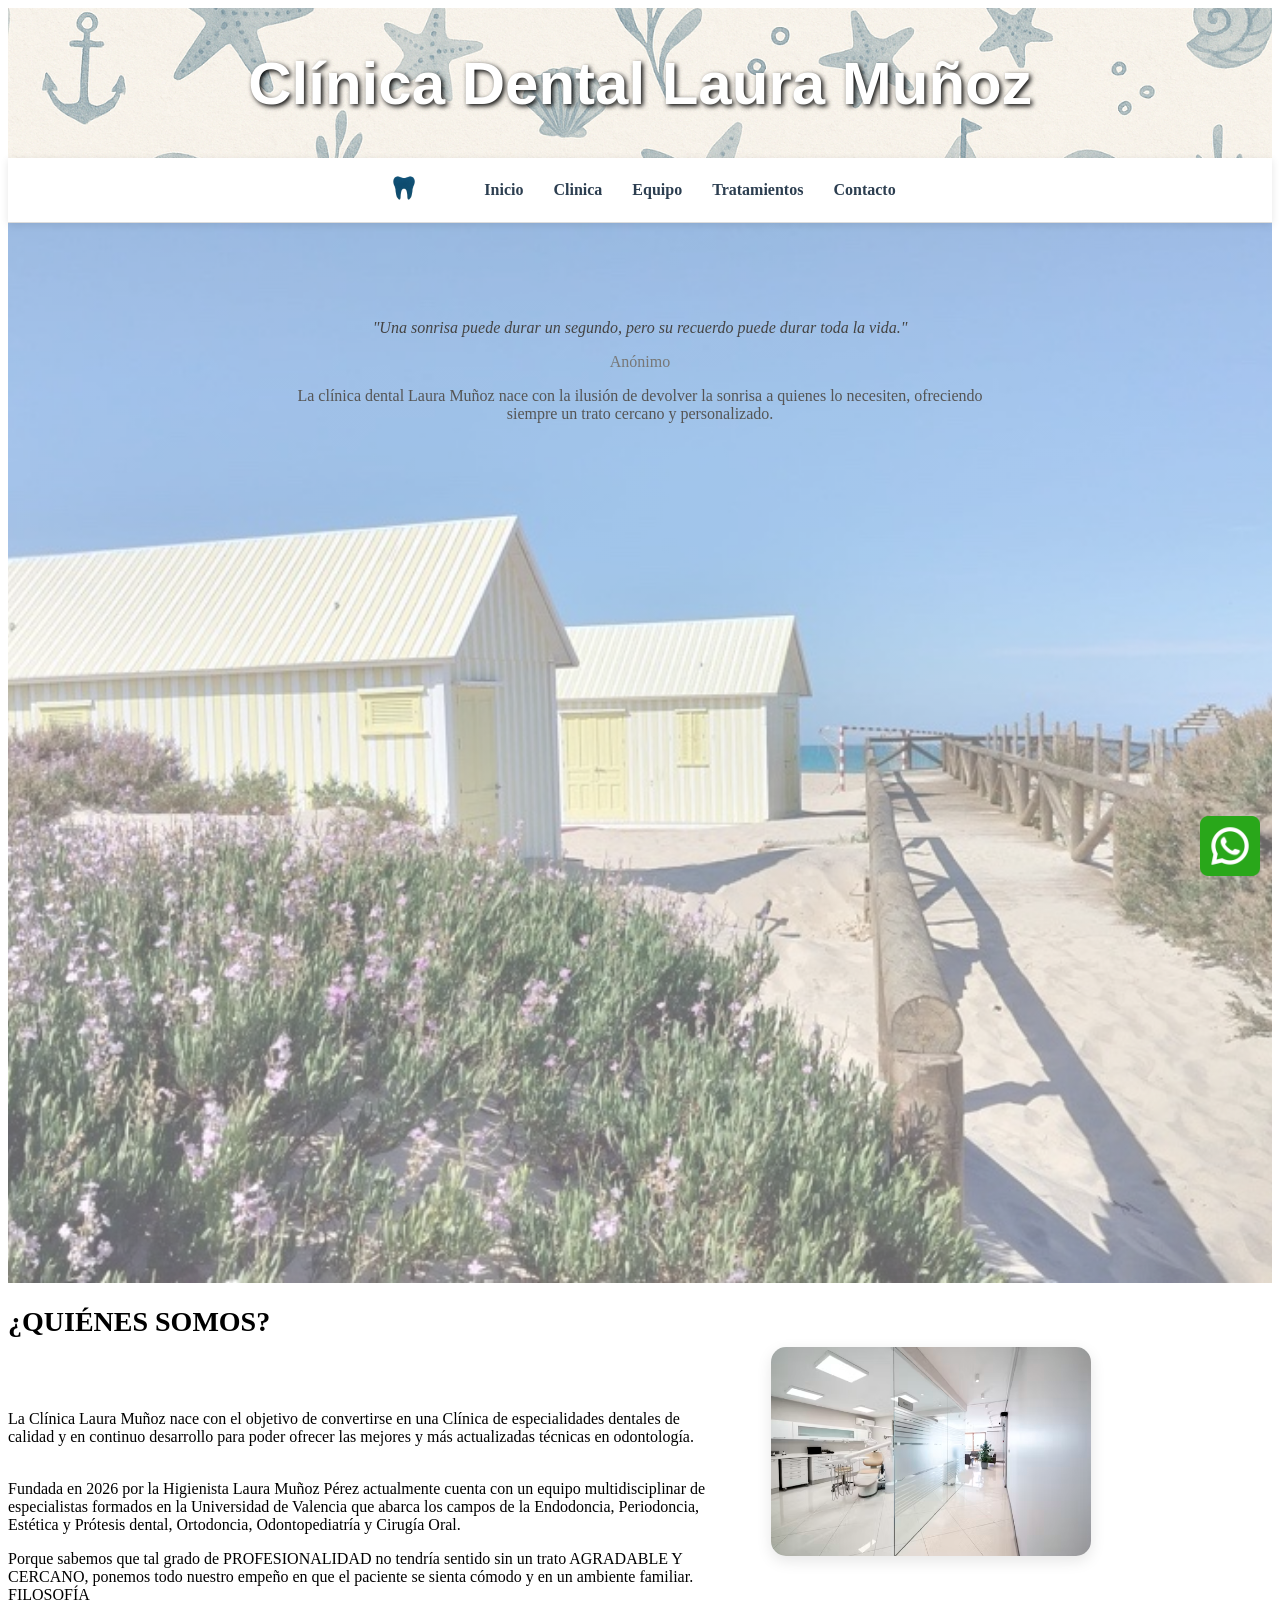
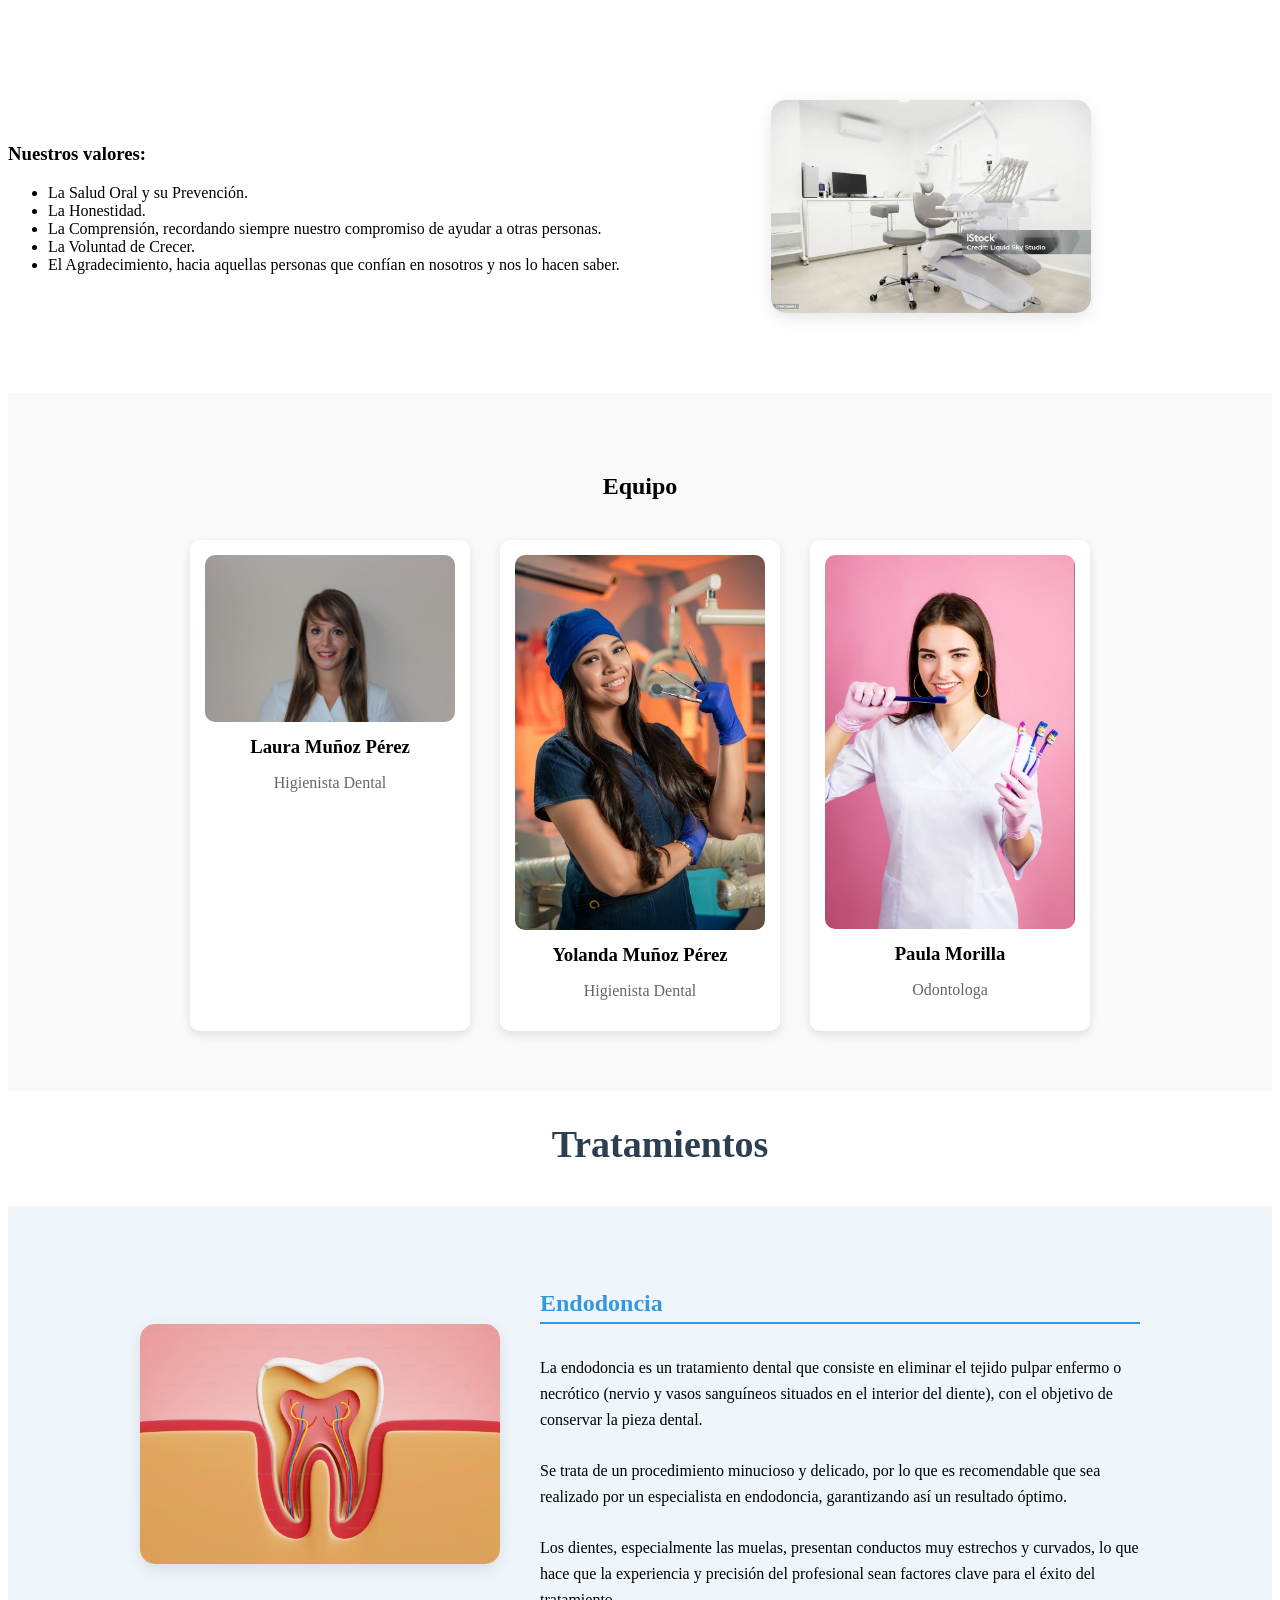
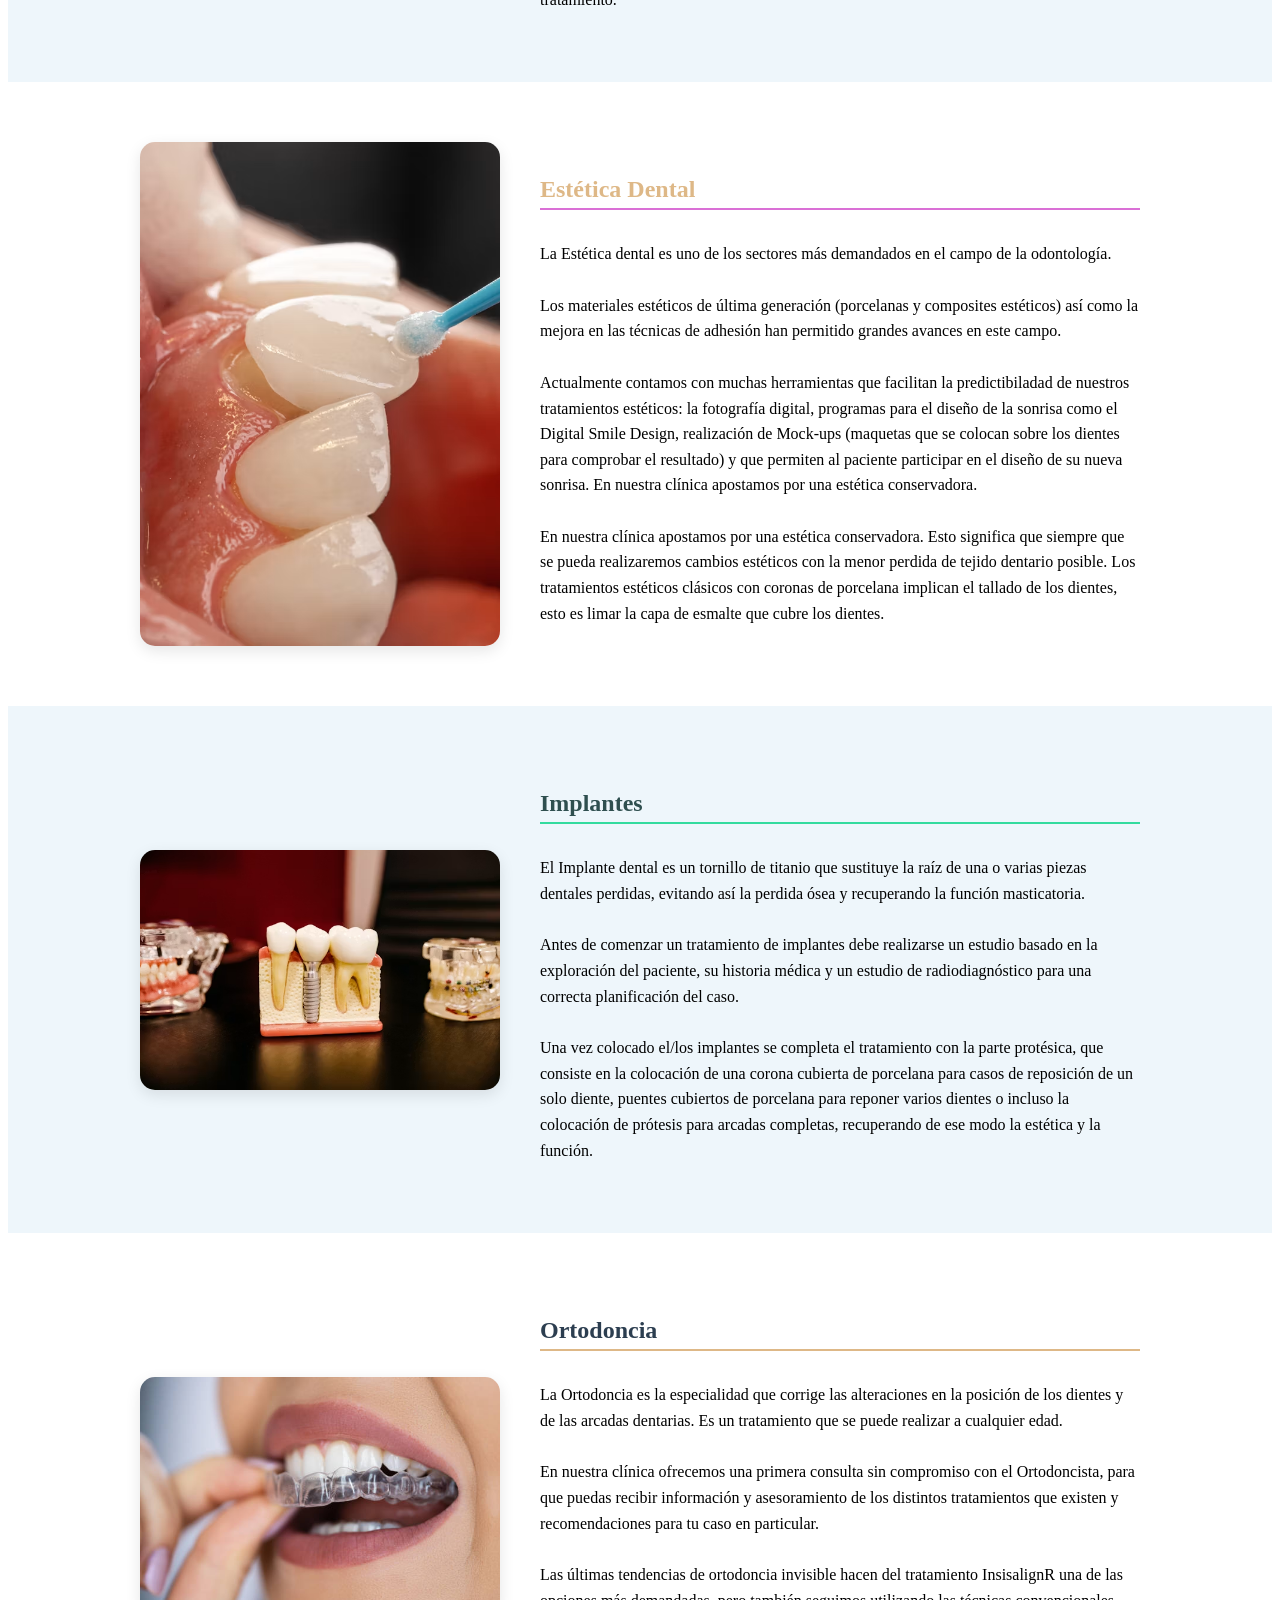
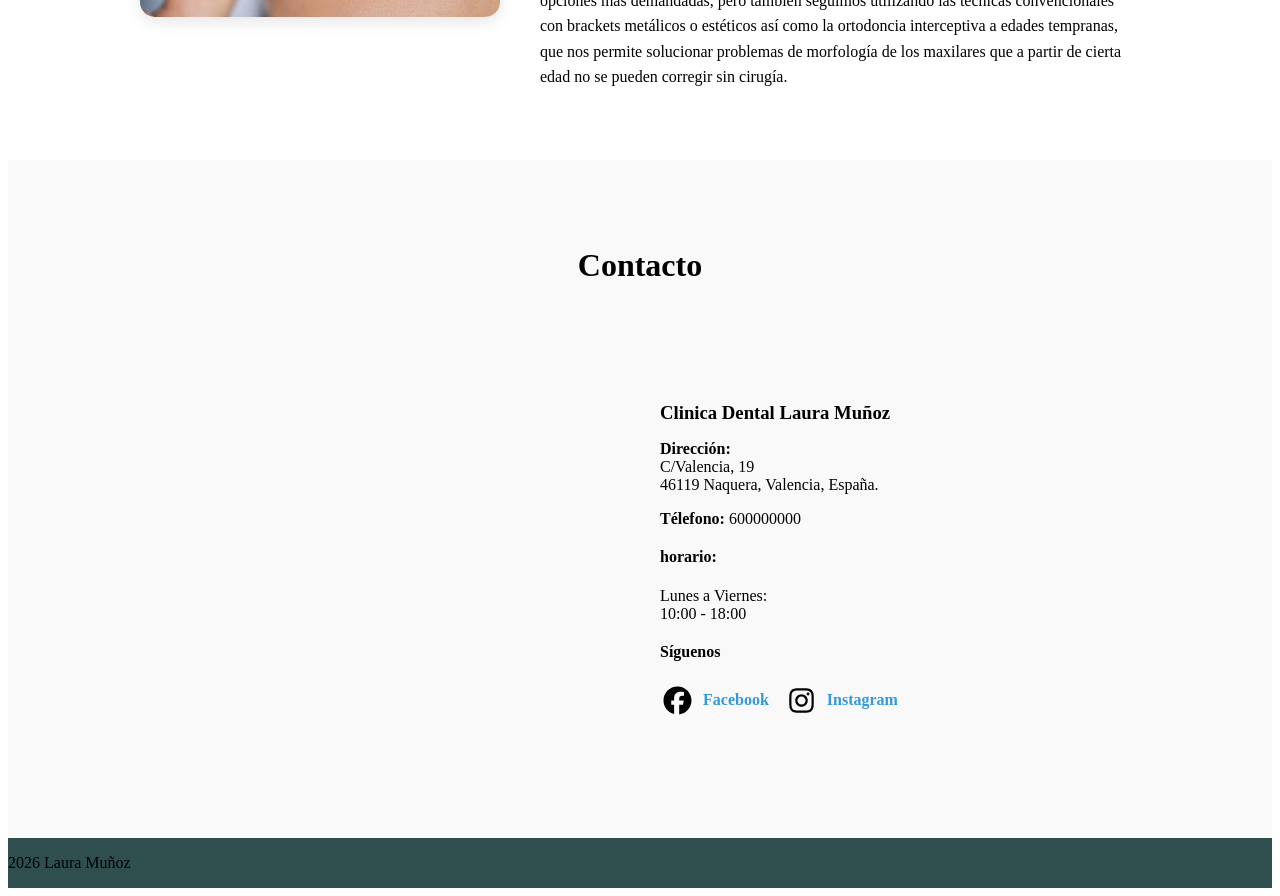
<file: index.html>
<!doctype html>

<html lang="es">


<head>
    <meta charset="UTF-8">
    <meta name="viewport" content="width=device-width, initial-scale=1.0">
    <meta name="description" content="Clínica dental en Valencia especializada en tratamientos dentales">
 
   
    <title>Clínica Dental Laura Muñoz</title>

    <link rel="stylesheet" href="miWeb.css">

</head>

<body>

    <!--CABECERA-->
    <header>
        <h1>Clínica Dental Laura Muñoz</h1>




    </header>

    <!--MENU-->
    <nav id="menu">
        <div class="logo">

            <a href="#home">
                <img src="logo.png" alt="logo muela">
            </a>

        </div>

        <div class="menu-toggle">
            ☰

        </div>

        <ul>
            <li><a href="#home">Inicio</a></li>
            <li><a href="#clinica">Clinica</a></li>
            <li><a href="#equipo">Equipo</a></li>
            <li class="dropdown"><a href="#tratamientos">Tratamientos</a>
                <ul class="submenu">
                    <li><a href="#endodoncia">Endodoncia</a></li>
                    <li><a href="#estetica">Estética Dental</a></li>
                    <li><a href="#implantes">Implantes</a></li>
                    <li><a href="#ortodoncia">Ortodoncia</a></li>

                </ul>
            </li>
            <li><a href="#contacto">Contacto</a></li>




        </ul>

    </nav>


    <main>


        <!--INICIO-->

        <section id="home">
            <div class="contenido-inicio">


                
                <p class="frase">
                    "Una sonrisa puede durar un segundo, pero su recuerdo puede durar toda la vida."
                </p>
                <p class="autor">Anónimo</p>



                <p class="descripcion">
                    La clínica dental Laura Muñoz nace con la ilusión de devolver la sonrisa a quienes lo necesiten,
                    ofreciendo siempre un trato cercano y personalizado.
                </p>
            </div>

        </section>

        <!--CLINICA-->

        <section id="clinica">

            <div class="bloque">

                <div class="texto">

                    <h2>¿QUIÉNES SOMOS?</h2>

                    <br>
                    <br>
                    <p>
                        La Clínica Laura Muñoz nace con el objetivo de convertirse en una Clínica de especialidades
                        dentales
                        de
                        calidad y en continuo desarrollo para poder ofrecer las mejores y más actualizadas técnicas en
                        odontología.
                        <br>
                        <br>
                    </p>
                    <p>
                        Fundada en 2026 por la Higienista Laura Muñoz Pérez actualmente cuenta con un equipo
                        multidisciplinar de
                        especialistas formados en la Universidad de Valencia que abarca los campos de la Endodoncia,
                        Periodoncia, Estética y Prótesis dental, Ortodoncia, Odontopediatría y Cirugía Oral.
                    </p>
                    <p>

                        Porque sabemos que tal grado de PROFESIONALIDAD no tendría sentido sin un trato AGRADABLE Y
                        CERCANO,
                        ponemos todo nuestro empeño en que el paciente se sienta cómodo y en un ambiente familiar.
                        FILOSOFÍA
                    </p>
                </div>

                <div class="imagen">
                    <img src="dentista3.avif" alt="recepcion">

                </div>
            </div>
            <!--BLOQUE2-->
            <div class="bloque">
                <div class="imagen">

                    <img src="dentista1.webp" alt="gebinete">
                </div>

                <div class="texto">

                    <h3>Nuestros valores:</h3>
                    <ul>
                        <li>La Salud Oral y su Prevención.</li>
                        <li>La Honestidad.</li>
                        <li>La Comprensión, recordando siempre nuestro compromiso de ayudar a otras personas.</li>
                        <li>La Voluntad de Crecer.</li>
                        <li> El Agradecimiento, hacia aquellas personas que confían en nosotros y nos lo hacen saber.
                        </li>


                    </ul>

                </div>

            </div>


        </section>

        <!--EQUIPO-->
        <section id="equipo">
            <h2>Equipo</h2>
            <div class="tarjetas-equipo">
                <div class="card">
                    <img src="laura.jpg" alt="Higienista Dental">
                    <h3>Laura Muñoz Pérez</h3>
                    <p>Higienista Dental</p>
                </div>

                <div class="card">
                    <img src="persona2.jpg" alt="Higienista Dental">
                    <h3>Yolanda Muñoz Pérez</h3>
                    <p>Higienista Dental</p>
                </div>

                <div class="card">
                    <img src="per6sona3.jpg" alt="Odontologa">
                    <h3>Paula Morilla</h3>
                    <p>Odontologa</p>
                </div>
            </div>

        </section>

        <!--TRATAMIENTOS-->
        <section id="tratamientos">
            <h2>Tratamientos</h2>


            <!--ENDODONCIA-->

            <section id="endodoncia" class="tratamiento">


                <div class="tratamiento-contenido">
                    <div class="tratamiento-imagen">
                        <img src="endodoncia.avif">
                    </div>

                    <div class="tratamiento-texto">


                        <h3 class="endodoncia">Endodoncia</h3>

                        <p>

                            La endodoncia es un tratamiento dental que consiste en eliminar el tejido pulpar enfermo o
                            necrótico
                            (nervio y vasos sanguíneos situados en el interior del diente), con el objetivo de conservar
                            la
                            pieza
                            dental.
                        </p>
                        <p>

                            Se trata de un procedimiento minucioso y delicado, por lo que es recomendable que sea
                            realizado
                            por
                            un
                            especialista en endodoncia, garantizando así un resultado óptimo.
                        </p>

                        <p>

                            Los dientes, especialmente las muelas, presentan conductos muy estrechos y curvados, lo que
                            hace
                            que
                            la
                            experiencia y precisión del profesional sean factores clave para el éxito del tratamiento.
                        </p>
                    </div>
                </div>
            </section>

            <!--ESTÉTICA-->
            <section id="estetica" class="tratamiento">


                <div class="tratamiento-contenido">
                    <div class="tratamiento-imagen">
                        <img src="carillas.avif">
                    </div>

                    <div class="tratamiento-texto">

                        <h3 class="estetica">Estética Dental</h3>

                        <p>
                            La Estética dental es uno de los sectores más demandados en el campo de la odontología.

                        </p>

                        <p>
                            Los materiales estéticos de última generación (porcelanas y composites estéticos) así como
                            la mejora en las técnicas de adhesión han permitido grandes avances en este campo.
                        </p>

                        <p>
                            Actualmente contamos con muchas herramientas que facilitan la predictibiladad de nuestros
                            tratamientos estéticos: la fotografía digital, programas para el diseño de la sonrisa como
                            el Digital Smile Design, realización de Mock-ups (maquetas que se colocan sobre los dientes
                            para comprobar el resultado) y que permiten al paciente participar en el diseño de su nueva
                            sonrisa. En nuestra clínica apostamos por una estética conservadora.


                        </p>

                        <p>
                            En nuestra clínica apostamos por una estética conservadora. Esto significa que siempre que
                            se pueda realizaremos cambios estéticos con la menor perdida de tejido dentario posible. Los
                            tratamientos estéticos clásicos con coronas de porcelana implican el tallado de los dientes,
                            esto es limar la capa de esmalte que cubre los dientes.
                        </p>
                    </div>
                </div>
            </section>

            <!--IMPLANTES-->
            <section id="implantes" class="tratamiento">

                <div class="tratamiento-contenido">
                    <div class="tratamiento-imagen">
                        <img src="implante1.avif">
                    </div>

                    <div class="tratamiento-texto">

                        <h3 class="implantes">Implantes</h3>

                        <p>
                            El Implante dental es un tornillo de titanio que sustituye la raíz de una o varias piezas
                            dentales perdidas, evitando así la perdida ósea y recuperando la función masticatoria.


                        </p>

                        <p>
                            Antes de comenzar un tratamiento de implantes debe realizarse un estudio basado en la
                            exploración del paciente, su historia médica y un estudio de radiodiagnóstico para una
                            correcta planificación del caso.
                        </p>

                        <p>
                            Una vez colocado el/los implantes se completa el tratamiento con la parte protésica, que
                            consiste en la colocación de una corona cubierta de porcelana para casos de reposición de un
                            solo diente, puentes cubiertos de porcelana para reponer varios dientes o incluso la
                            colocación de prótesis para arcadas completas, recuperando de ese modo la estética y la
                            función.
                        </p>
                    </div>
                </div>
            </section>

            <!--ORTODONCIA-->
            <section id="ortodoncia" class="tratamiento">



                <div class="tratamiento-contenido">
                    <div class="tratamiento-imagen">
                        <img src="invisalign.jpg">

                    </div>

                    <div class="tratamiento-texto">

                        <h3 class="ortodoncia">Ortodoncia</h3>

                        <p>
                            La Ortodoncia es la especialidad que corrige las alteraciones en la posición de los dientes
                            y de las arcadas dentarias. Es un tratamiento que se puede realizar a cualquier edad.


                        </p>

                        <p>
                            En nuestra clínica ofrecemos una primera consulta sin compromiso con el Ortodoncista, para
                            que
                            puedas recibir información y asesoramiento de los distintos tratamientos que existen y
                            recomendaciones para tu caso en particular.
                        </p>

                        <p>
                            Las últimas tendencias de ortodoncia invisible hacen del tratamiento InsisalignR una de las
                            opciones más demandadas, pero también seguimos utilizando las técnicas convencionales con
                            brackets metálicos o estéticos así como la ortodoncia interceptiva a edades tempranas, que
                            nos permite solucionar problemas de morfología de los maxilares que a partir de cierta edad
                            no se pueden corregir sin cirugía.

                        </p>


                    </div>
                </div>

            </section>
        </section>
        <!--CONTACTO-->

        <section id="contacto">
            <h2>Contacto</h2>
            <div class="contacto-contenido">

                <!--MAPA-->
                <div class="mapa">
                    <iframe
                        src="https://www.google.com/maps/embed?pb=!1m18!1m12!1m3!1d12286.145161240727!2d-0.42950944999999996!3d39.66014935!2m3!1f0!2f0!3f0!3m2!1i1024!2i768!4f13.1!3m3!1m2!1s0xd606822dd139bd3%3A0xa2a2c71b9f4c498a!2s46119%20N%C3%A0quera%2C%20Valencia!5e0!3m2!1ses!2ses!4v1781277568644!5m2!1ses!2ses"
                        width="600" height="450" style="border:0;" allowfullscreen="" loading="lazy"
                        referrerpolicy="no-referrer-when-downgrade"></iframe>
                </div>

                <!--INFORMACION-->
                <div class="info-contacto">
                    <h3>Clinica Dental Laura Muñoz</h3>

                    <p><strong>Dirección:</strong><br>
                        C/Valencia, 19<br>
                        46119 Naquera, Valencia, España.
                    </p>
                    <p><strong>Télefono:</strong>
                        600000000
                    </p>
                    <h4>horario:</h4>
                    <p>
                        Lunes a Viernes:<br>
                        10:00 - 18:00
                    </p>
                    <h4>Síguenos</h4>

                    <div class="redes">
                        <a href="https://www.facebook.com"><img src="facebook-brands-solid-full.svg" alt="facebook">Facebook</a>
                        <a href="https://www.instagram.com/?hl=es"><img
                                src="instagram-brands-solid-full.svg" alt="Instagram">Instagram</a>

                    </div>

                </div>
            </div>

        </section>


    </main>

    <footer>
        <p>2026 Laura Muñoz</p>
    </footer>














    <script src="script.js"></script>
    <a href="http://wa.me/34636059370" class="whatsapp" target="_blank">
        <img src="whatsapp.png" alt="whatsapp">
    </a>
</body>












</html>
</file>
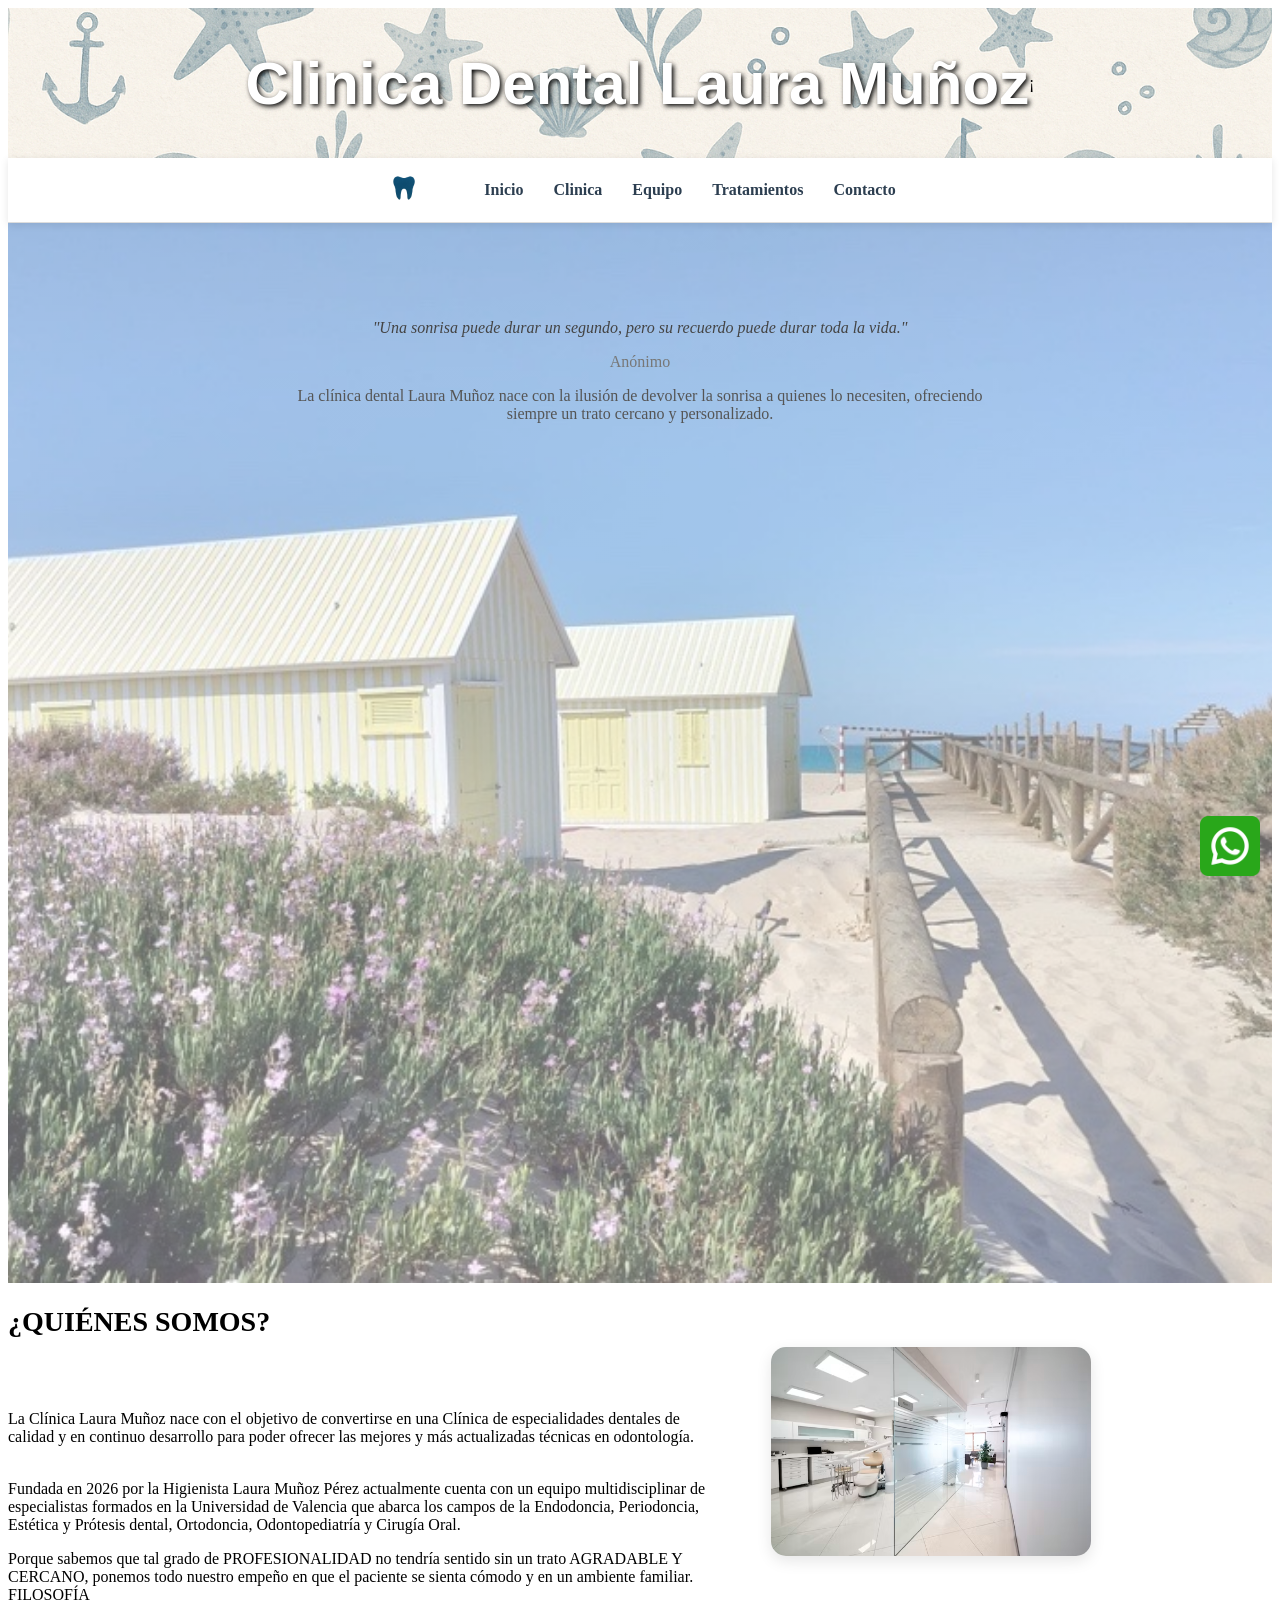
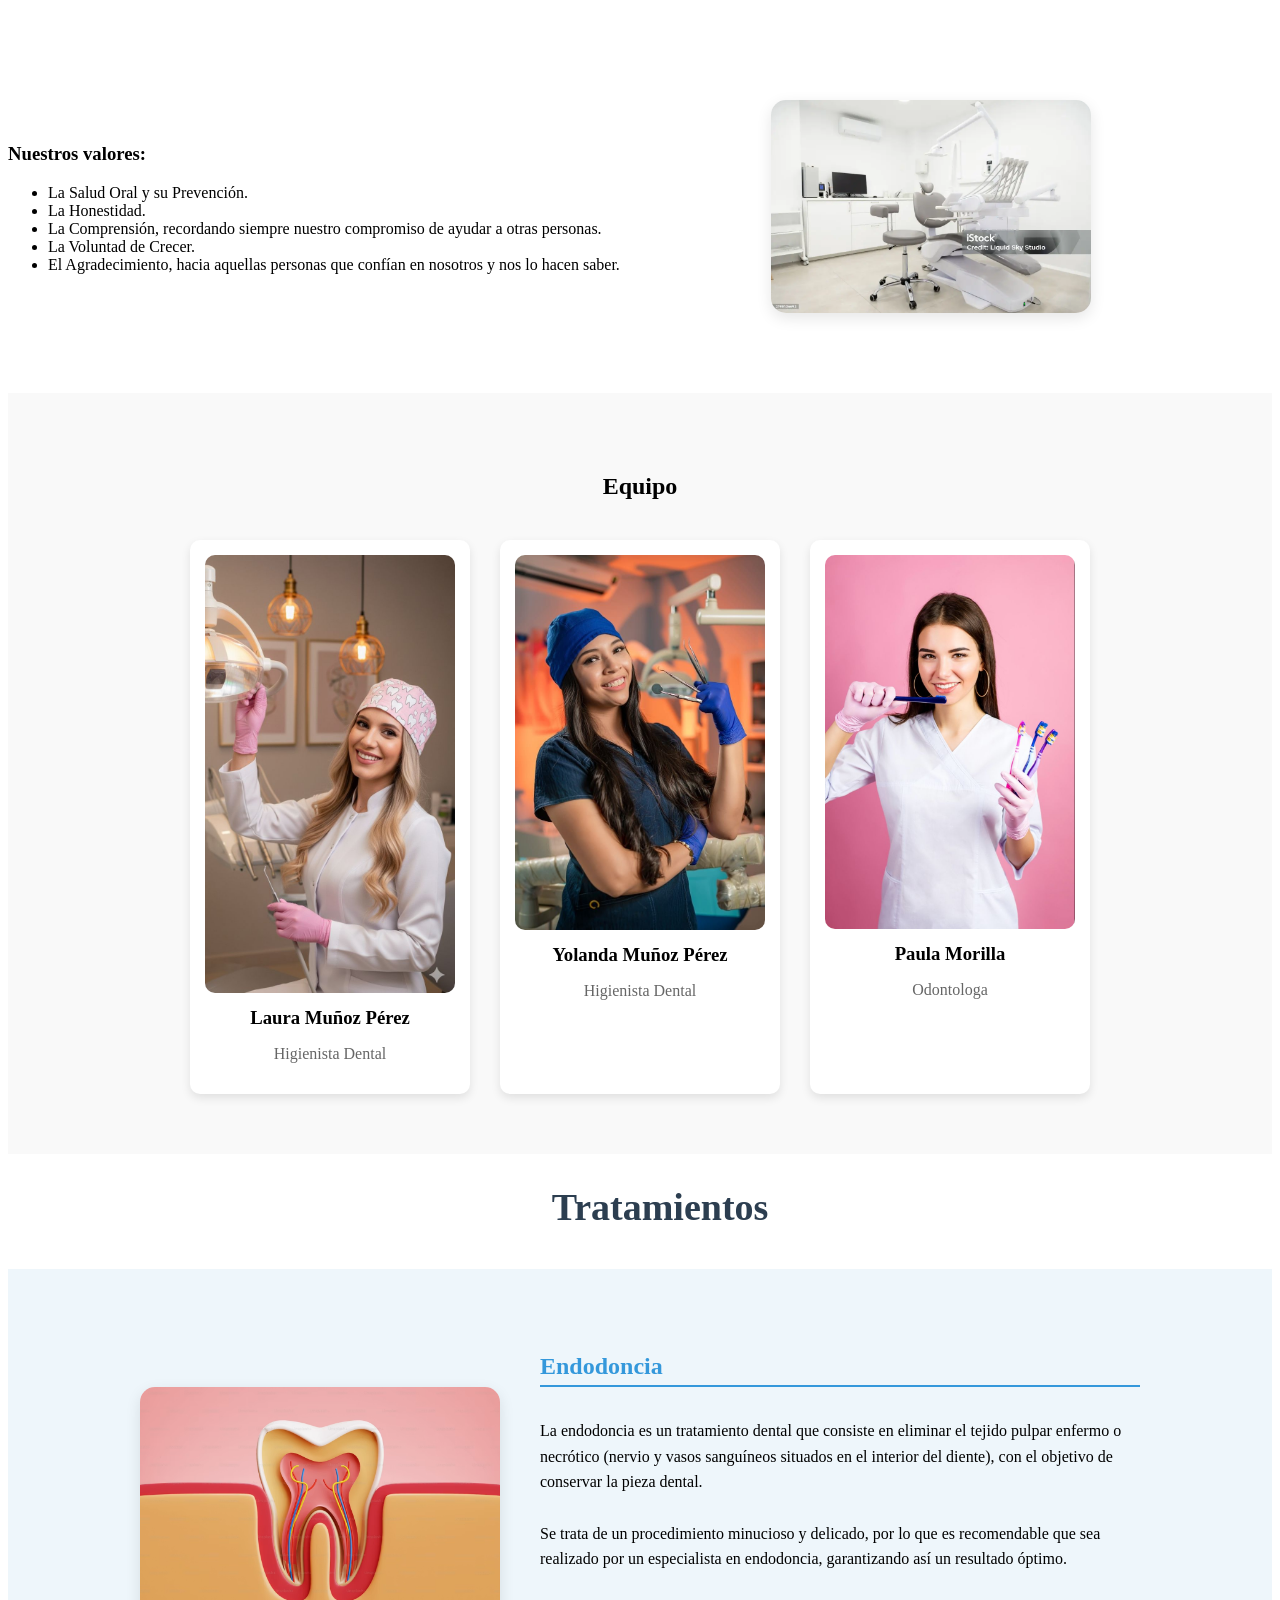
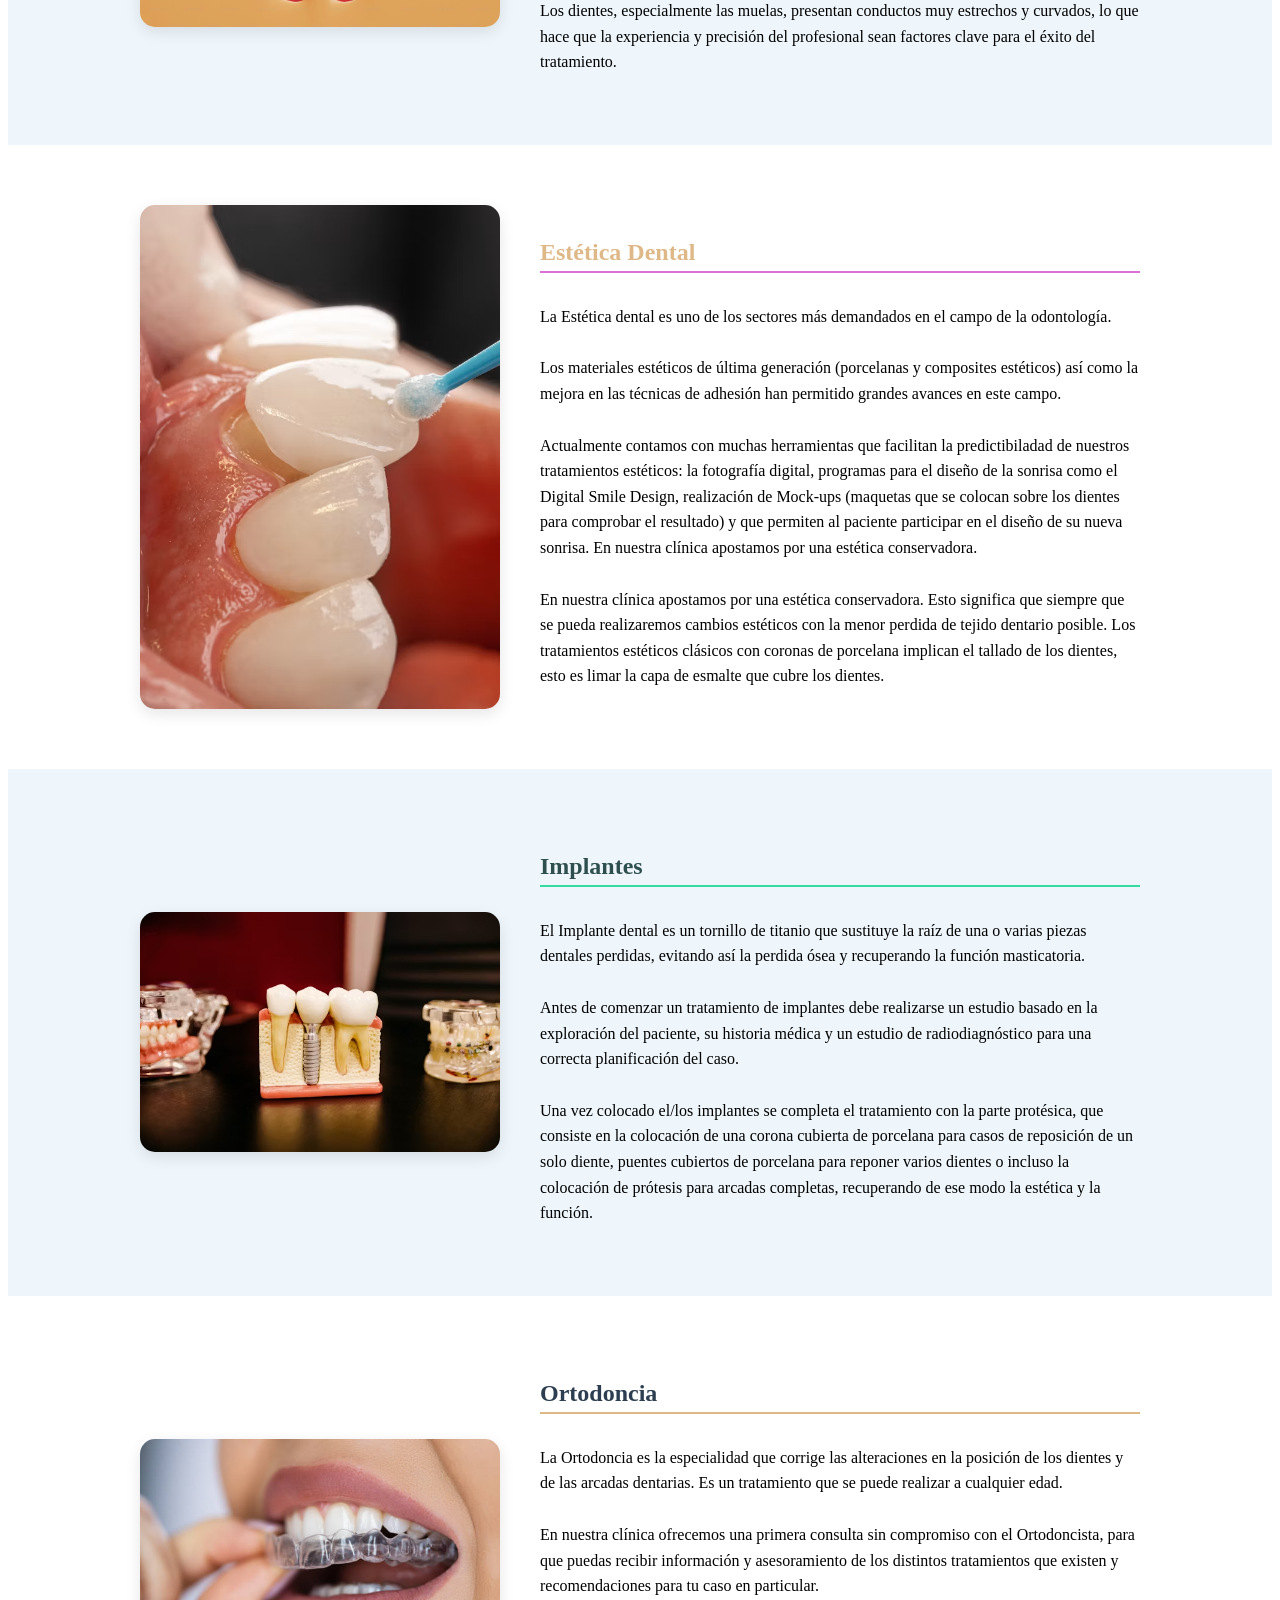
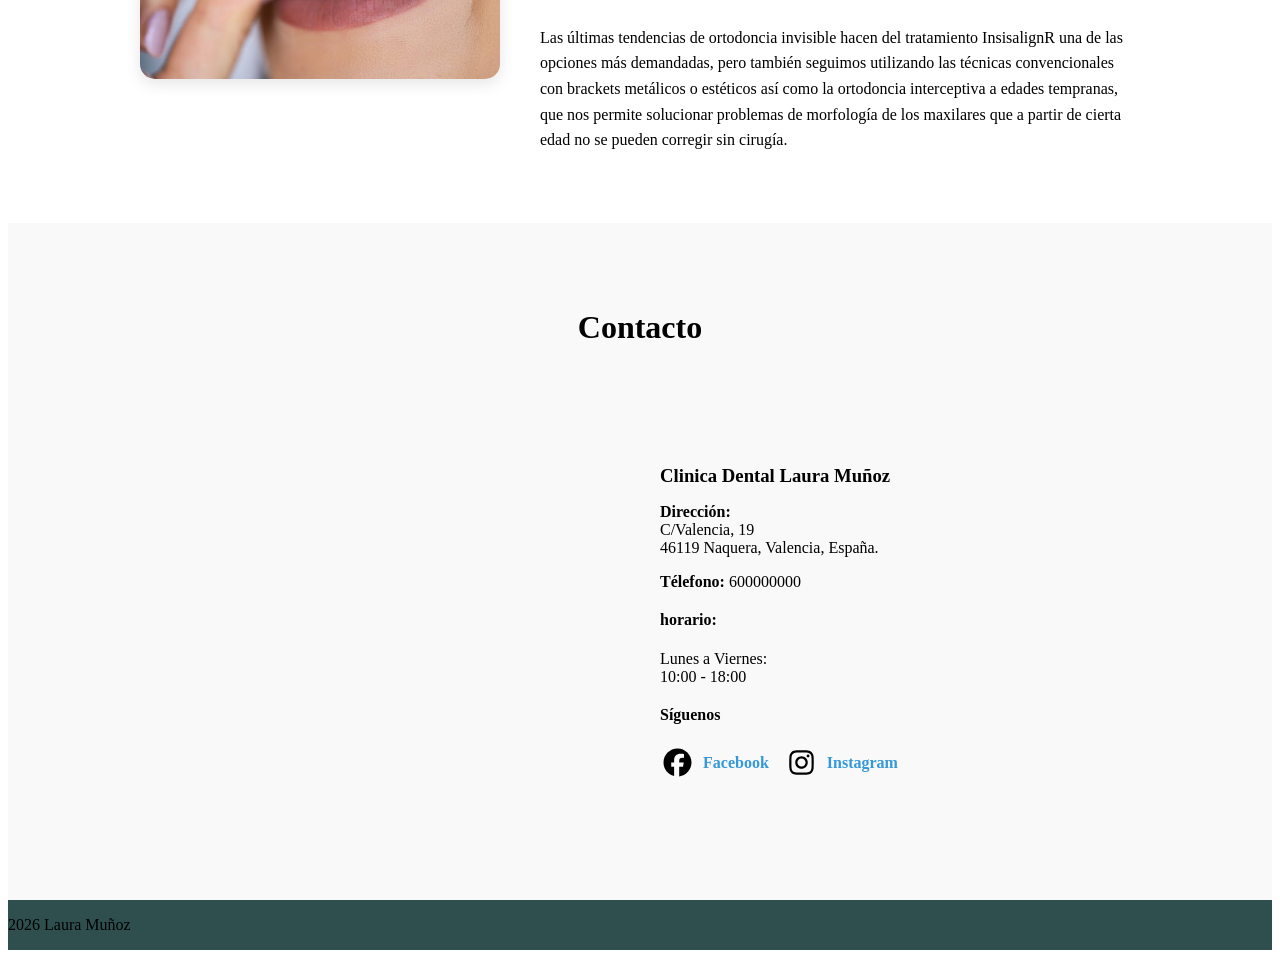
<file: paginaWebLaura.html>
<!doctype html>

<html lang="es">


<head>
    <meta charset="UTF-8">
    <title>Clinica Dental Laura Muñoz</title>

    <link rel="stylesheet" href="miWeb.css">

</head>

<body>

    <!--CABECERA-->
    <header>
        <h1>Clinica Dental Laura Muñoz</h1>¡




    </header>

    <!--MENU-->
    <nav id="menu">
        <div class="logo">

            <a href="#home">
                <img src="logo.png" alt="logo muela">
            </a>

        </div>

        <div class="menu-toggle">
            ☰

        </div>

        <ul>
            <li><a href="#home">Inicio</a></li>
            <li><a href="#clinica">Clinica</a></li>
            <li><a href="#equipo">Equipo</a></li>
            <li class="dropdown"><a href="#tratamientos">Tratamientos</a>
                <ul class="submenu">
                    <li><a href="#endodoncia">Endodoncia</a></li>
                    <li><a href="#estetica">Estética Dental</a></li>
                    <li><a href="#implantes">Implantes</a></li>
                    <li><a href="#ortodoncia">Ortodoncia</a></li>

                </ul>
            </li>
            <li><a href="#contacto">Contacto</a></li>




        </ul>

    </nav>


    <main>


        <!--INICIO-->

        <section id="home">
            <div class="contenido-inicio">
                <p class="frase">
                    "Una sonrisa puede durar un segundo, pero su recuerdo puede durar toda la vida."
                </p>
                <p class="autor">Anónimo</p>



                <p class="descripcion">
                    La clínica dental Laura Muñoz nace con la ilusión de devolver la sonrisa a quienes lo necesiten,
                    ofreciendo siempre un trato cercano y personalizado.
                </p>
            </div>

        </section>

        <!--CLINICA-->

        <section id="clinica">

            <div class="bloque">

                <div class="texto">

                    <h2>¿QUIÉNES SOMOS?</h2>

                    <br>
                    <br>
                    <p>
                        La Clínica Laura Muñoz nace con el objetivo de convertirse en una Clínica de especialidades
                        dentales
                        de
                        calidad y en continuo desarrollo para poder ofrecer las mejores y más actualizadas técnicas en
                        odontología.
                        <br>
                        <br>
                    </p>
                    <p>
                        Fundada en 2026 por la Higienista Laura Muñoz Pérez actualmente cuenta con un equipo
                        multidisciplinar de
                        especialistas formados en la Universidad de Valencia que abarca los campos de la Endodoncia,
                        Periodoncia, Estética y Prótesis dental, Ortodoncia, Odontopediatría y Cirugía Oral.
                    </p>
                    <p>

                        Porque sabemos que tal grado de PROFESIONALIDAD no tendría sentido sin un trato AGRADABLE Y
                        CERCANO,
                        ponemos todo nuestro empeño en que el paciente se sienta cómodo y en un ambiente familiar.
                        FILOSOFÍA
                    </p>
                </div>

                <div class="imagen">
                    <img src="dentista3.avif" alt="recepcion">

                </div>
            </div>
            <!--BLOQUE2-->
            <div class="bloque">
                <div class="imagen">

                    <img src="dentista1.webp" alt="gebinete">
                </div>

                <div class="texto">

                    <h3>Nuestros valores:</h3>
                    <ul>
                        <li>La Salud Oral y su Prevención.</li>
                        <li>La Honestidad.</li>
                        <li>La Comprensión, recordando siempre nuestro compromiso de ayudar a otras personas.</li>
                        <li>La Voluntad de Crecer.</li>
                        <li> El Agradecimiento, hacia aquellas personas que confían en nosotros y nos lo hacen saber.
                        </li>


                    </ul>

                </div>

            </div>


        </section>

        <!--EQUIPO-->
        <section id="equipo">
            <h2>Equipo</h2>
            <div class="tarjetas-equipo">
                <div class="card">
                    <img src="persona1.jpg">
                    <h3>Laura Muñoz Pérez</h3>
                    <p>Higienista Dental</p>
                </div>

                <div class="card">
                    <img src="persona2.jpg">
                    <h3>Yolanda Muñoz Pérez</h3>
                    <p>Higienista Dental</p>
                </div>

                <div class="card">
                    <img src="per6sona3.jpg">
                    <h3>Paula Morilla</h3>
                    <p>Odontologa</p>
                </div>
            </div>

        </section>

        <!--TRATAMIENTOS-->
        <section id="tratamientos">
            <h2>Tratamientos</h2>


            <!--ENDODONCIA-->

            <section id="endodoncia" class="tratamiento">


                <div class="tratamiento-contenido">
                    <div class="tratamiento-imagen">
                        <img src="endodoncia.avif">
                    </div>

                    <div class="tratamiento-texto">


                        <h3 class="endodoncia">Endodoncia</h3>

                        <p>

                            La endodoncia es un tratamiento dental que consiste en eliminar el tejido pulpar enfermo o
                            necrótico
                            (nervio y vasos sanguíneos situados en el interior del diente), con el objetivo de conservar
                            la
                            pieza
                            dental.
                        </p>
                        <p>

                            Se trata de un procedimiento minucioso y delicado, por lo que es recomendable que sea
                            realizado
                            por
                            un
                            especialista en endodoncia, garantizando así un resultado óptimo.
                        </p>

                        <p>

                            Los dientes, especialmente las muelas, presentan conductos muy estrechos y curvados, lo que
                            hace
                            que
                            la
                            experiencia y precisión del profesional sean factores clave para el éxito del tratamiento.
                        </p>
                    </div>
                </div>
            </section>

            <!--ESTÉTICA-->
            <section id="estetica" class="tratamiento">


                <div class="tratamiento-contenido">
                    <div class="tratamiento-imagen">
                        <img src="carillas.avif">
                    </div>

                    <div class="tratamiento-texto">

                        <h3 class="estetica">Estética Dental</h3>

                        <p>
                            La Estética dental es uno de los sectores más demandados en el campo de la odontología.

                        </p>

                        <p>
                            Los materiales estéticos de última generación (porcelanas y composites estéticos) así como
                            la mejora en las técnicas de adhesión han permitido grandes avances en este campo.
                        </p>

                        <p>
                            Actualmente contamos con muchas herramientas que facilitan la predictibiladad de nuestros
                            tratamientos estéticos: la fotografía digital, programas para el diseño de la sonrisa como
                            el Digital Smile Design, realización de Mock-ups (maquetas que se colocan sobre los dientes
                            para comprobar el resultado) y que permiten al paciente participar en el diseño de su nueva
                            sonrisa. En nuestra clínica apostamos por una estética conservadora.


                        </p>

                        <p>
                            En nuestra clínica apostamos por una estética conservadora. Esto significa que siempre que
                            se pueda realizaremos cambios estéticos con la menor perdida de tejido dentario posible. Los
                            tratamientos estéticos clásicos con coronas de porcelana implican el tallado de los dientes,
                            esto es limar la capa de esmalte que cubre los dientes.
                        </p>
                    </div>
                </div>
            </section>

            <!--IMPLANTES-->
            <section id="implantes" class="tratamiento">

                <div class="tratamiento-contenido">
                    <div class="tratamiento-imagen">
                        <img src="implante1.avif">
                    </div>

                    <div class="tratamiento-texto">

                        <h3 class="implantes">Implantes</h3>

                        <p>
                            El Implante dental es un tornillo de titanio que sustituye la raíz de una o varias piezas
                            dentales perdidas, evitando así la perdida ósea y recuperando la función masticatoria.


                        </p>

                        <p>
                            Antes de comenzar un tratamiento de implantes debe realizarse un estudio basado en la
                            exploración del paciente, su historia médica y un estudio de radiodiagnóstico para una
                            correcta planificación del caso.
                        </p>

                        <p>
                            Una vez colocado el/los implantes se completa el tratamiento con la parte protésica, que
                            consiste en la colocación de una corona cubierta de porcelana para casos de reposición de un
                            solo diente, puentes cubiertos de porcelana para reponer varios dientes o incluso la
                            colocación de prótesis para arcadas completas, recuperando de ese modo la estética y la
                            función.
                        </p>
                    </div>
                </div>
            </section>

            <!--ORTODONCIA-->
            <section id="ortodoncia" class="tratamiento">



                <div class="tratamiento-contenido">
                    <div class="tratamiento-imagen">
                        <img src="invisalign.jpg">

                    </div>

                    <div class="tratamiento-texto">

                        <h3 class="ortodoncia">Ortodoncia</h3>

                        <p>
                            La Ortodoncia es la especialidad que corrige las alteraciones en la posición de los dientes
                            y de las arcadas dentarias. Es un tratamiento que se puede realizar a cualquier edad.


                        </p>

                        <p>
                            En nuestra clínica ofrecemos una primera consulta sin compromiso con el Ortodoncista, para
                            que
                            puedas recibir información y asesoramiento de los distintos tratamientos que existen y
                            recomendaciones para tu caso en particular.
                        </p>

                        <p>
                            Las últimas tendencias de ortodoncia invisible hacen del tratamiento InsisalignR una de las
                            opciones más demandadas, pero también seguimos utilizando las técnicas convencionales con
                            brackets metálicos o estéticos así como la ortodoncia interceptiva a edades tempranas, que
                            nos permite solucionar problemas de morfología de los maxilares que a partir de cierta edad
                            no se pueden corregir sin cirugía.

                        </p>


                    </div>
                </div>

            </section>
        </section>
        <!--CONTACTO-->

        <section id="contacto">
            <h2>Contacto</h2>
            <div class="contacto-contenido">

                <!--MAPA-->
                <div class="mapa">
                    <iframe
                        src="https://www.google.com/maps/embed?pb=!1m18!1m12!1m3!1d12286.145161240727!2d-0.42950944999999996!3d39.66014935!2m3!1f0!2f0!3f0!3m2!1i1024!2i768!4f13.1!3m3!1m2!1s0xd606822dd139bd3%3A0xa2a2c71b9f4c498a!2s46119%20N%C3%A0quera%2C%20Valencia!5e0!3m2!1ses!2ses!4v1781277568644!5m2!1ses!2ses"
                        width="600" height="450" style="border:0;" allowfullscreen="" loading="lazy"
                        referrerpolicy="no-referrer-when-downgrade"></iframe>
                </div>

                <!--INFORMACION-->
                <div class="info-contacto">
                    <h3>Clinica Dental Laura Muñoz</h3>

                    <p><strong>Dirección:</strong><br>
                        C/Valencia, 19<br>
                        46119 Naquera, Valencia, España.
                    </p>
                    <p><strong>Télefono:</strong>
                        600000000
                    </p>
                    <h4>horario:</h4>
                    <p>
                        Lunes a Viernes:<br>
                        10:00 - 18:00
                    </p>
                    <h4>Síguenos</h4>

                    <div class="redes">
                        <a href="https://www.facebook.com"><img src="facebook-brands-solid-full.svg">Facebook</a>
                        <a href="https://www.instagram.com/?hl=es"><img
                                src="instagram-brands-solid-full.svg">Instagram</a>

                    </div>

                </div>
            </div>

        </section>


    </main>

    <footer>
        <p>2026 Laura Muñoz</p>
    </footer>














    <script src="script.js"></script>
    <a href="http://wa.me/34636059370" class="whatsapp" target="_blank">
        <img src="whatsapp.png" alt="whatsapp">
    </a>
</body>












</html>
</file>
<file: miWeb.css>
body {
    min-height: 100vh;
    display: flex;
    flex-direction: column;
}

header {
    background-image: url("fondo.jpg");
    background-size: cover;
    background-position: center;
    background-repeat: no-repeat;

    height: 150px;

    display: flex;
    align-items: center;
    justify-content: center;
}

header h1 {
    color: white;
    font-size: 60px;
    text-shadow: 2px 2px 5px black;
    font-family: 'Segoe UI', sans-serif;
}



nav ul {
    display: flex;
    gap: 30px;
    list-style: none;
    margin: 0;
    padding: 0;


}

nav a {
    text-decoration: none;
    color: #2c3e50;
    font-weight: 600;
    position: relative;
}

nav a::after {
    content: "";
    position: absolute;
    width: 0;
    height: 2px;
    background-color: #3498db;
    left: 0;
    bottom: -5px;
    transition: 0.3s;
}

nav a:hover::after {
    width: 100%;
}

nav a:hover {
    color: #3498db;
}

footer {
    background-color: darkslategrey;
    margin-top: auto;

}

/*MENU NORMAL*/
nav {

    transition: background-color 0.3s;
    display: flex;
    align-items: center;
    justify-content: center;
    gap: 40px;

    background-color: white;
    border-bottom: 1px solid #ddd;
    padding: 10px 40px;
    box-shadow: 0 2px 8px rgba(0, 0, 0, 0.1);
    position: relative;
}

/*MENU CUANDO HACES SCROLL*/
nav.scrolled {
    background-color: rgb(179, 199, 197);
}

.contenido {
    display: none;
}

.logo img {
    width: 40px;
    height: auto;
    margin-right: 20px;
}

#home {
    background-image: linear-gradient(rgba(255, 255, 255, 0.4),
            rgba(255, 255, 255, 0.4)),
        url("camposotoamarillo.jpg");

    background-size: cover;
    background-position: center;
    background-repeat: no-repeat;

    padding: 80px 20px;
    text-align: center;
    min-height: 100vh;
}

/*INICIO*/

.contenido-inicio {
    max-width: 700px;
    margin: auto;
}

.frase {
    font-style: italic;
    color: #444;
}

.autor {
    margin-bottom: 15px;
    color: #777;
}

.descripcion {
    color: #555;
}

/*CLINICA*/
.bloque {
    display: flex;
    align-items: center;
    gap: 40px;
    max-width: 1100px;
    margin-bottom: 80px;
}

.texto {
    width: 70%;

}

.imagen {
    width: 35%;
    display: flex;
    justify-content: center;
}

.imagen img {
    width: 100%;
    max-width: 320px;
    border-radius: 15px;
    box-shadow: 0 5px 15px rgba(0, 0, 0, 0.1);
}

.bloque:nth-child(2) {
    flex-direction: row-reverse;
}

#clinica h2 {
    font-size: 28px;
    margin-bottom: 20px;
}

#equipo {
    background-color: #f9f9f9;
    padding: 60px 20px;
    text-align: center;
}

/*Contenedor de tarjetas*/
.tarjetas-equipo {
    display: flex;
    justify-content: center;
    gap: 30px;
    margin-top: 40px;
}

/*Tarjeta individual*/
.card {
    background-color: white;
    width: 250px;
    padding: 15px;
    border-radius: 10px;
    box-shadow: 0 4px 10px rgba(0, 0, 0, 0.1);
}

/*Imagen*/

.card img {
    width: 100%;
    border-radius: 10px;
}

.card h3 {
    margin: 10px 0 5px;

}

.card p {
    color: #666;
}

.card:hover {
    transform: translateY(-5px);
    transition: 0.3s;
}

/*TRATAMIENTOS*/
.dropdown {
    position: relative;
}

/*submenu oculto*/
.submenu {
    display: none;
    position: absolute;
    top: 100%;
    left: 0;

    background-color: white;
    list-style: none;
    padding: 0;
    margin: 0;

    box-shadow: 0 4px 10px rgba(0, 0, 0, 0.1);
    border-radius: 8px;
    overflow: hidden;

    opacity: 0;
    transition: 0.3s;
}

/*Items del submenu*/
.submenu li {
    padding: 10px 20px;
}

/*Enlaces*/
.submenu a {
    text-decoration: none;
    color: #333;

}

/*Hover*/
.submenu li:hover {
    background-color: #f0f0f0;
}

.dropdown:hover .submenu {
    display: block;
    opacity: 1;
}

#tratamientos h2 {
    margin-left: 40px;
    font-size: 38px;
    font-weight: bold;
    color: #2c3e50;
    margin-bottom: 40px;
    text-align: center;
}

.tratamiento-contenido {
    display: flex;
    flex-direction: row;
    gap: 40px;
    max-width: 1000px;
    align-items: center;
    margin: auto;


}

.tratamiento-imagen {
    display: flex;
    align-items: center;
}

.tratamiento-imagen img {
    width: 100%;
    max-width: 400px;
    border-radius: 15px;
    box-shadow: 0 5px 15px rgba(0, 0, 0, 0.1);
    transition: all 0.4s ease;
}

.tratamiento-texto {
    max-width: 600px;
    display: flex;
    flex-direction: column;
    justify-content: center;
}

.tratamiento-texto p {
    margin-bottom: 10px;
    line-height: 1.6;
}

.tratamiento:nth-child(even) {
    background-color:#eef6fb;
}

.tratamiento {
    opacity: 0;
    transform: translateY(50px);
    transition:all 0.8s ease;
    padding: 60px 20px;
}

.tratamiento.visible {
    opacity: 1;
    transform: translateY(0);
}

.tratamiento-imagen img:hover {
    transform:scale(1.05)translateY(-5px)
}

.endodoncia {
    margin-bottom: 15px;
    font-size: 24px;
    color: #3498db;
    border-bottom: 2px solid #3498db;
    padding-bottom: 5px;
}


.implantes {
    margin-bottom: 15px;
    font-size: 24px;
    color:darkslategray;
    border-bottom: 2px solid hsl(158, 70%, 53%);
    padding-bottom: 5px;

}


.estetica {
    margin-bottom: 15px;
    font-size: 24px;
    color:burlywood;
    border-bottom: 2px solid orchid;
    padding-bottom: 5px;

}

.ortodoncia {
    margin-bottom: 15px;
    font-size: 24px;
    color:#2c3e50;
    border-bottom: 2px solid burlywood;
    padding-bottom: 5px;

}

html {
    scroll-behavior: smooth;
}

/*CONTACTO*/
#contacto {
    padding: 60px 20px;
    background-color: #f9f9f9;
}

#contacto h2 {
    text-align: center;
    font-size: 32px;
    margin-bottom: 40px;
}

/*Contenedor en columnas*/
.contacto-contenido {
    display: flex;
    gap: 40px;
    max-width: 1000px;
    margin: auto;
    align-items: center;
}

/*MAPA*/
.mapa {
    width: 50%;
}

.mapa iframe {
    width: 100%;
    border-radius: 10px;
}

/*INFO*/
.info-contacto {
    width: 50%;
}
.info-contacto h3 {
    margin-bottom: 10px;
}
.info-contacto h4 {
    margin-top: 20px;
}

/*REDES*/
.redes {
    display: flex;
    gap: 15px;
    margin-top: 10px;
}
.redes a {
    display: flex;
    align-items: center;
    text-decoration: none;
    color:#3498db;
    font-weight: bold;
    gap: 8px;
}
.redes img {
    width: 35px;
    transition: 0.3s;

}
.redes img:hover {
transform: scale(1.1);
} 

.menu-toggle {
    display: none;
    font-size: 32px;
    cursor: pointer;
    color:white;
    background: #2c3e50;
}

/*MEDIA QUERYS*/
@media (max-width:768px) {
    .contacto-contenido {
        flex-direction: column;
        align-items: center;
    }
    .bloque {
        flex-direction: column;
        text-align: center;
    }
    .texto {
        width: 100%;
    }
    .imagen {
        width: 100%;
    }
    .tarjetas-equipo {
        flex-direction: column;
        align-items: center;
    }
    .tratamiento-contenido {
        flex-direction: column;
        text-align: center;
    }
    .tratamiento-texto {
        max-width: 100%;
    }
    .mapa {
        width: 100%;
    }
    .info-contacto {
        width: 100%;
        text-align: center;
    }
    nav {
        justify-content: space-between;
        z-index: 1000;
    }
    nav ul {
        flex-direction: column;
        display: none;
        width: 100%;
        background-color: white;
        position: absolute;
        top: 70px;
        left: 0;
        padding: 20px;
        z-index: 999;
    }
    nav ul.active {
        display: flex;
    }
    .menu-toggle {
        display: block;
    }
    

}   



.whatsapp {
    position: fixed;
    bottom: 20px;
    right: 20px;
    z-index: 1000;
}

.whatsapp img {
    width: 60px;
    cursor: pointer;
    transition: 0.3s;
}

.whatsapp img:hover {
    transform: scale(1.1);
}
</file>
